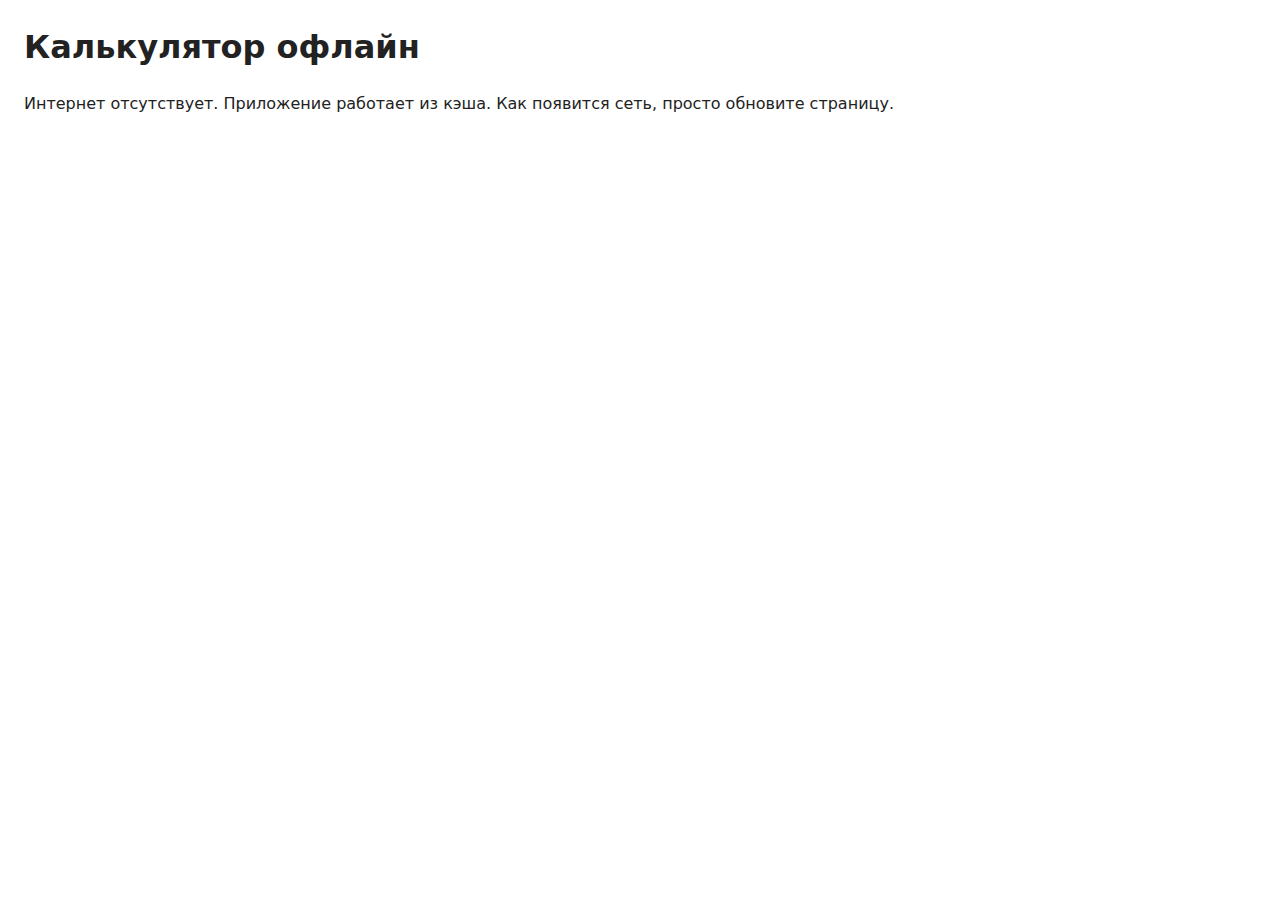
<file: offline.html>
<!doctype html>
<meta charset="utf-8">
<meta name="viewport" content="width=device-width, initial-scale=1">
<title>Калькулятор — офлайн</title>
<style>body{font:16px system-ui, -apple-system, 'Segoe UI', Roboto, Arial;margin:24px;color:#222;line-height:1.45}</style>
<h1>Калькулятор офлайн</h1>
<p>Интернет отсутствует. Приложение работает из кэша. Как появится сеть, просто обновите страницу.</p>
</file>
